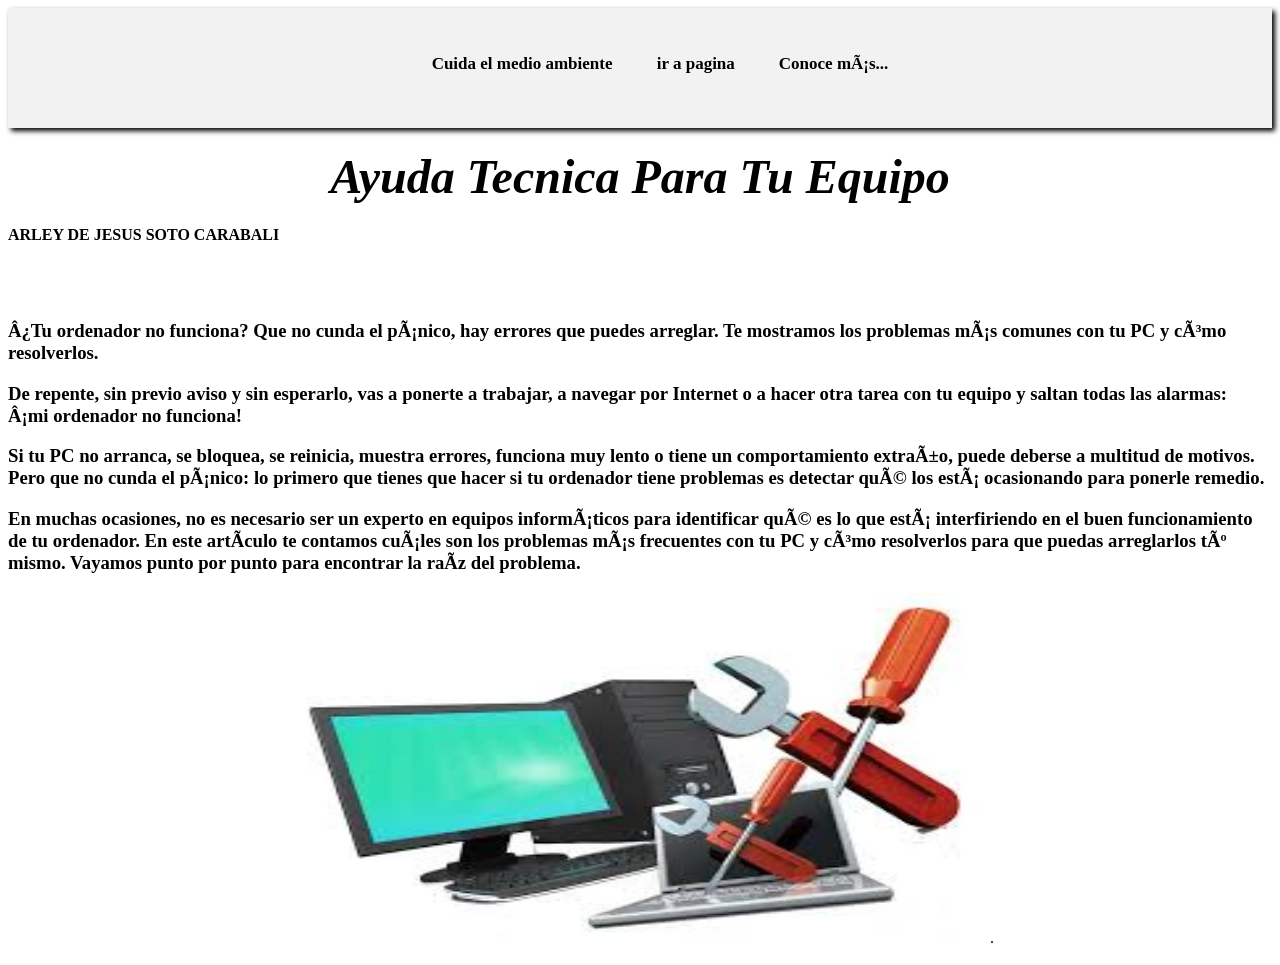
<file: docs/index.html>
<!DOCTYPE html>
<html>

	<head>

		<title>Tecnico En Sistema y Programación</title>
		<link rel="stylesheet" type="text/css" href="css/pagina1.css">

	</head>

	<body bgcolor="white">
		<header>

		  <section id="y">
			  
				  
					  <ul>
						  <center>
							  <a href="https://www.bombadecalor.org/noticias/como-podemos-cuidar-el-medio-ambiente" target="https://www.bombadecalor.org/noticias/como-podemos-cuidar-el-medio-ambiente">Cuida el medio ambiente
							  </a>


						  
						  <a href="https://helpsystemcali.com.co/w/" target="https://helpsystemcali.com.co/w/">			  					ir a pagina</a>
								  
							  
						  

		

		<a href="https://es.wikipedia.org/wiki/Sistema_inform%C3%A1tico" target="https://es.wikipedia.org/wiki/Sistema_inform%C3%A1tico">Conoce más...
		</a>
	</center>
</ul>
		 

		</section>

		 </header>
		
		

		<h1>
			<center>
				<font size="10" color="black">
					<i>
					Ayuda Tecnica Para Tu Equipo
				</i>
			</font>
		</center>
	</h1>			

	<h4>ARLEY DE JESUS SOTO CARABALI</h4>

		 <meta http-equiv="content-type" content="text/html; charset=utf-8"/>
	   <br>
	   <br>

		<h3>
			<p>	
				<b>
					<font color="black">
					¿Tu ordenador no funciona? Que no cunda el pánico, hay errores que puedes arreglar. Te mostramos los problemas más comunes con tu PC y cómo resolverlos.
				</p>
			</b>
		</h3>

		<h3>
			<p>
				<b>
					<font color="black">De repente, sin previo aviso y sin esperarlo, vas a ponerte a trabajar, a navegar por Internet o a hacer otra tarea con tu equipo y saltan todas las alarmas: ¡mi ordenador no funciona!
					</p>
				</b>
			</h3>

		<h3>
			<p>
				<b>
					<font color="black">Si tu PC no arranca, se bloquea, se reinicia, muestra errores, funciona muy lento o tiene un comportamiento extraño, puede deberse a multitud de motivos. Pero que no cunda el pánico: lo primero que tienes que hacer si tu ordenador tiene problemas es detectar qué los está ocasionando para ponerle remedio.
					</p>
				</b>
			</h3>

		<h3>
			<p>
				<b>
					<font color="black">En muchas ocasiones, no es necesario ser un experto en equipos informáticos para identificar qué es lo que está interfiriendo en el buen funcionamiento de tu ordenador. En este artículo te contamos cuáles son los problemas más frecuentes con tu PC y cómo resolverlos para que puedas arreglarlos tú mismo. Vayamos punto por punto para encontrar la raíz del problema.
					</p>
				</b>
			</h3>

				<center>
					<img src="6.jpg" width="700" height="350">   .
				</center>

		<h3>
			<p>
				<b>
					<font color="black">
					</p>
				</b>
			</h3>

		 

	</body>

</html>
</file>
<file: docs/css/pagina1.css>
siempre primero
*{
	padding:0px;
	margin:0px;
}

/*para todo en general, para q se acomode al cambiar el tamaño de la pagina*/
header {
	width:100%;
	background:#f2f2f2;
	box-shadow:3px 3px 5px #000;
	height:120px;
	position:relative;
	}
/*acomodar letra*/
#y {
	width:900px;
	padding-top:30px;
	margin:auto;
}
/*todo en si*/
	#y ul a{
		color:#000000;
		text-decoration:none;
		font:bold 17px verdana;
		padding:0px 20px 10px 20px;
		background:transparent;
		border-bottom:5px solid transparent;
		transition:border-bottom .5s;
		}
		#y ul a:hover{
			border-bottom:5px solid #071910; 
		}
h1{
	z-index:1;
}
</file>
